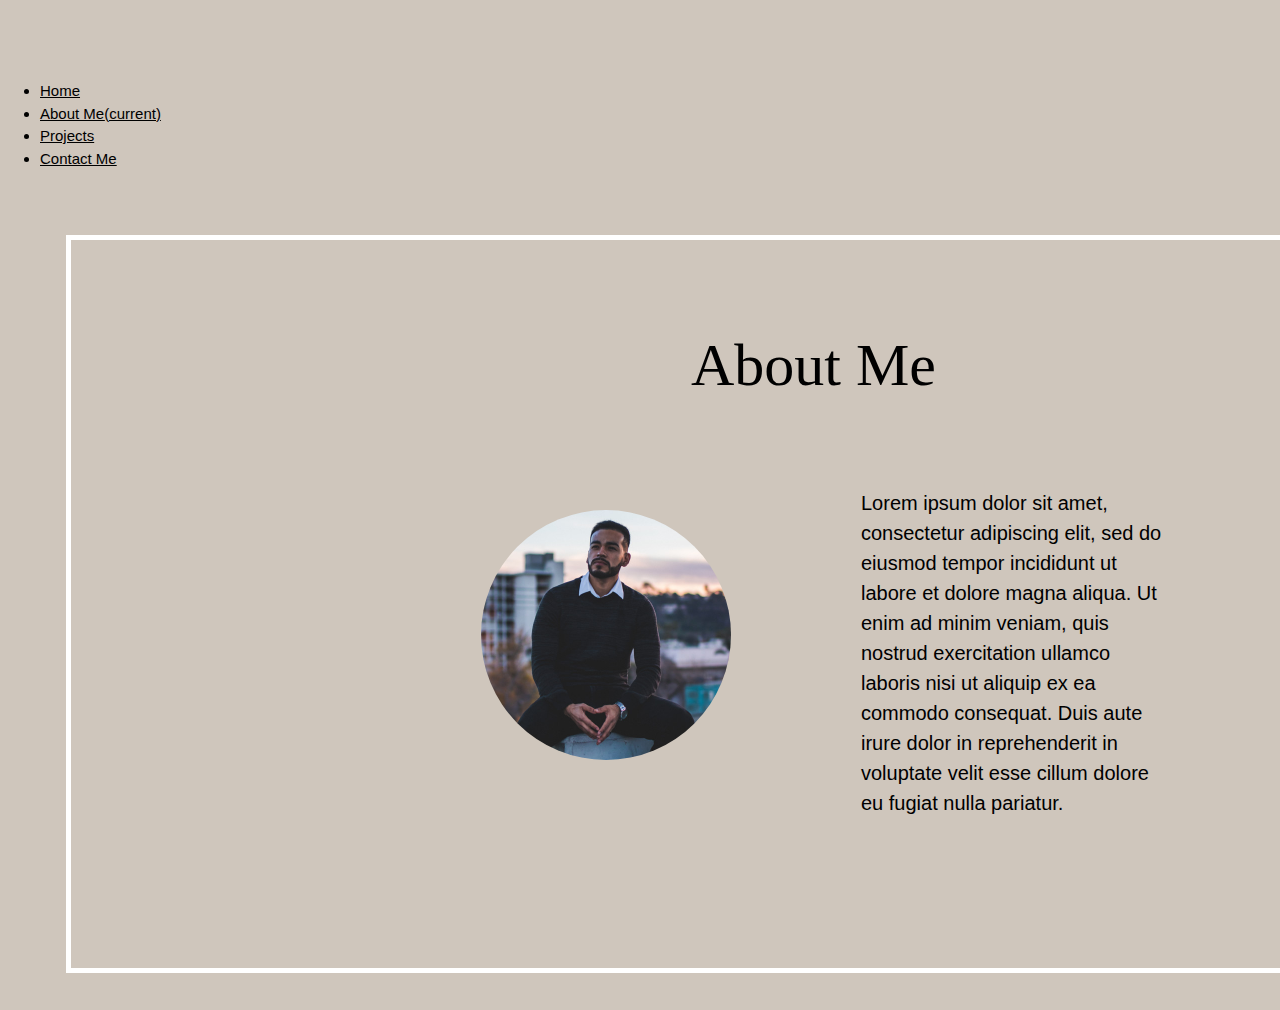
<file: aboutme.html>
<!DOCTYPE html>
<html lang="en">
    <head>
        <link rel="stylesheet" 
        href="https://stackpath.bootstrapcdn.com/bootstrap/4.1.3/css/bootstrap.min.css" 
        integrity="sha384-MCw98/SFnGE8fJT3GXwEOngsV7Zt27NXFoaoApmYm81iuXoPkFOJwJ8ERdknLPMO" 
        crossorigin="anonymous">

        <link rel="stylesheet" href="https://www.w3schools.com/w3css/4/w3.css">
        <link rel="stylesheet" type="text/css" href="./styles.css">
        
    
        <title>About Me</title>
   
    </head>

    <body>
       
        <nav class="navbar navbar-expand-md navbar-dark bg-dark fixed-top">
        
      
            <div class="collapse navbar-collapse" id="navbarsExampleDefault">
              <ul class="navbar-nav mr-auto">
                  
                <li class="nav-item ">
                  <a class="nav-link " href="./index.html">Home</a>
                </li>
                <li class="nav-item active">
                  <a class="nav-link" href="./aboutme.html">About Me<span class="sr-only">(current)</span></a>
                </li>
                <li class="nav-item">
                    <a class="nav-link" href="./projects.html">Projects</a>
                  </li>
                <li class="nav-item">
                    <a class="nav-link" href="./contact.html">Contact Me</a>
                  </li>
             
            </div>
          </nav>

         
          <div class="w3-container">
            
            <div class="square">
                <p class ="aboutme-title"> About Me</p>
              <div class="content">
                  <div class="photoholder"> <img src="assets/me.jpeg" class="photoholder-img" ></div>
                  <div class="contentholder"><p class="mysection"> Lorem ipsum dolor sit amet, consectetur adipiscing elit, sed do eiusmod tempor incididunt ut labore et dolore magna aliqua. Ut enim ad minim veniam, quis nostrud exercitation ullamco laboris nisi ut aliquip ex ea commodo consequat. Duis aute irure dolor in reprehenderit in voluptate velit esse cillum dolore eu fugiat nulla pariatur.  </p></a>.
              </div>
            </div>
          </div>
        

    </body>
</html>
</file>
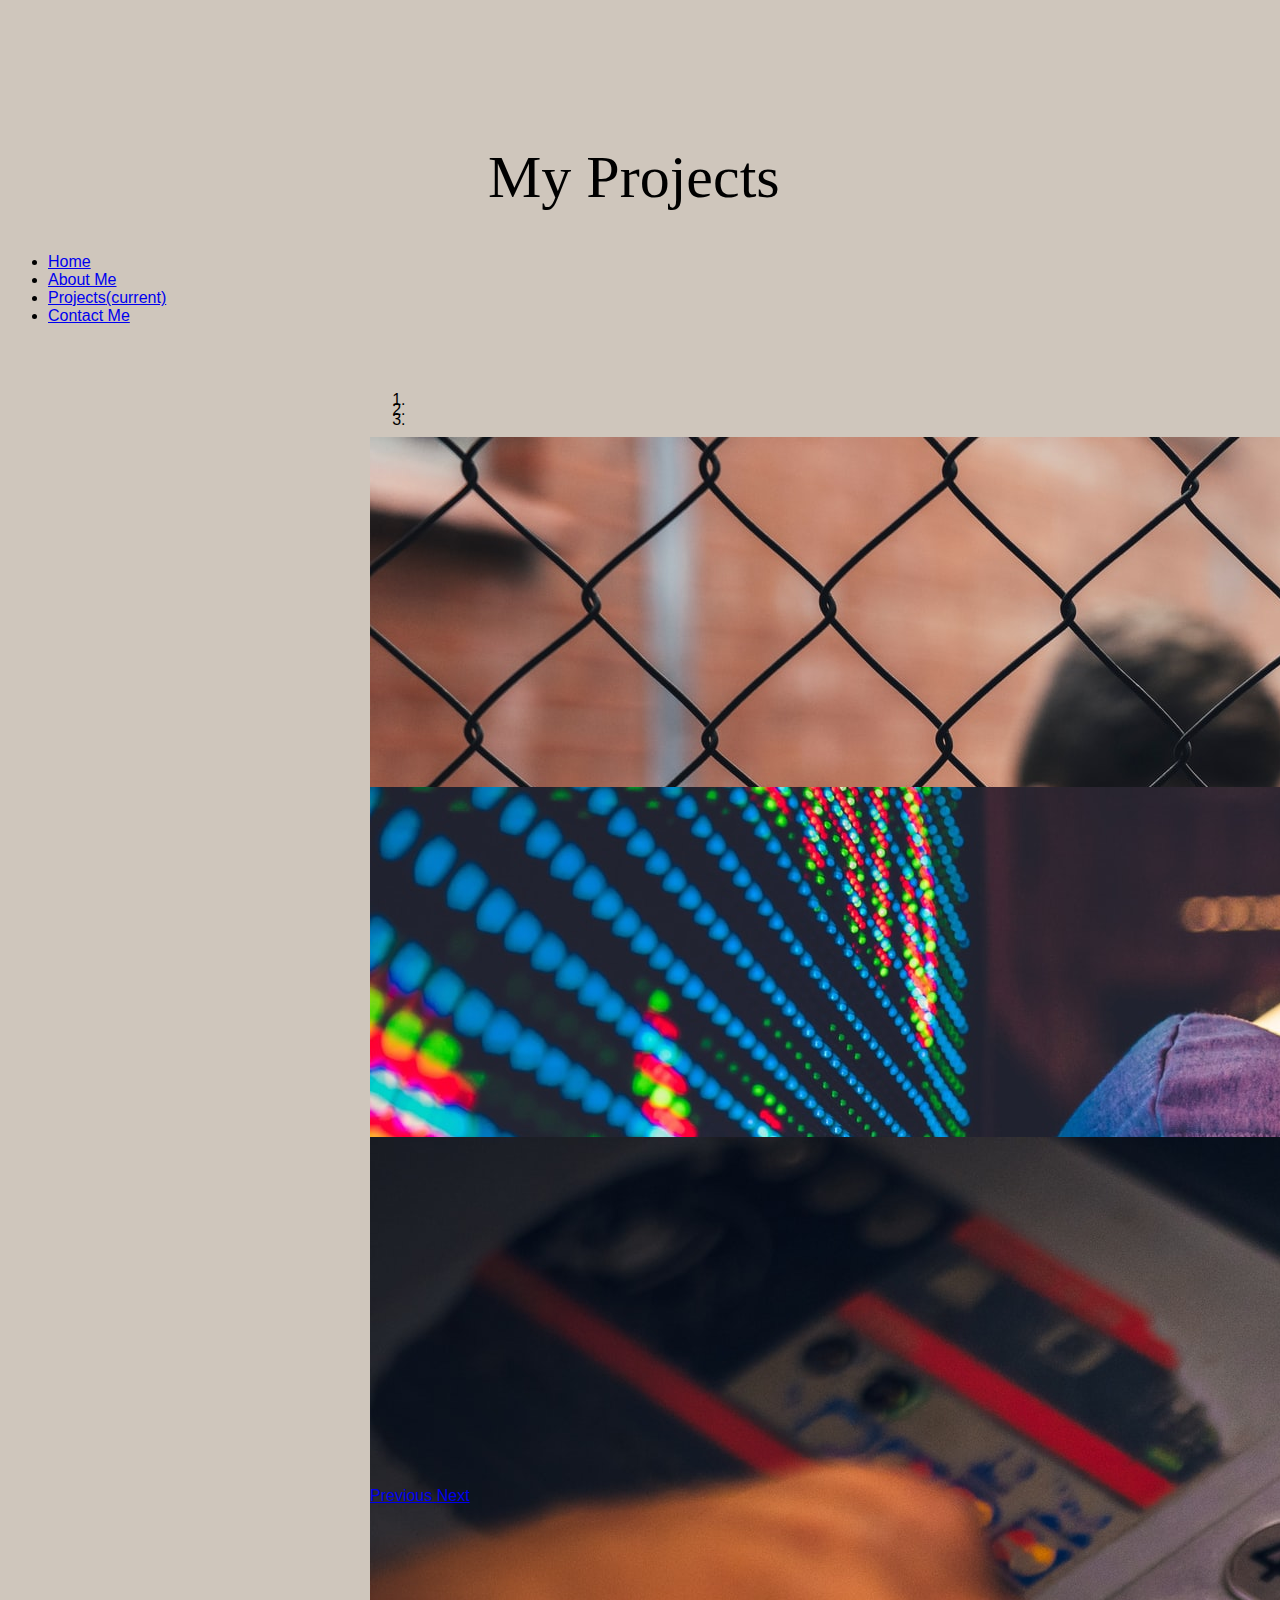
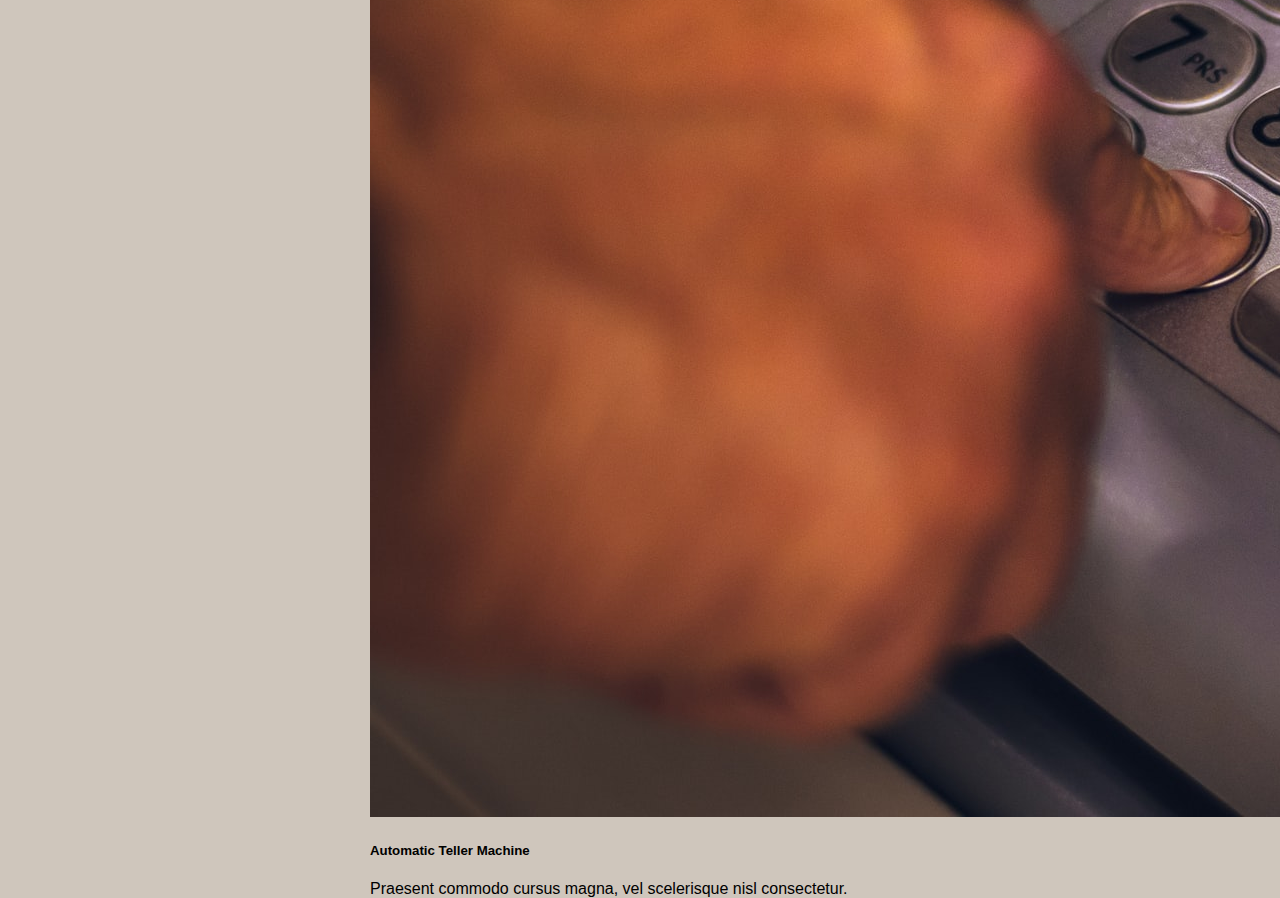
<file: projects.html>
<!DOCTYPE html>
<html lang="en">
    <head>
        <link rel="stylesheet" 
        href="https://stackpath.bootstrapcdn.com/bootstrap/4.1.3/css/bootstrap.min.css" 
        integrity="sha384-MCw98/SFnGE8fJT3GXwEOngsV7Zt27NXFoaoApmYm81iuXoPkFOJwJ8ERdknLPMO" 
        crossorigin="anonymous">
        <link rel="stylesheet" type="text/css" href="./styles.css">
    
        <title>Projects</title>
   
    </head>

    <body>
        <p class="myprojects-title"> My Projects </p>
        <nav class="navbar navbar-expand-md navbar-dark bg-dark fixed-top">
        
      
            <div class="collapse navbar-collapse" id="navbarsExampleDefault">
              <ul class="navbar-nav mr-auto">
                  
                <li class="nav-item ">
                  <a class="nav-link " href="./index.html">Home</a>
                </li>
                <li class="nav-item ">
                  <a class="nav-link" href="./aboutme.html">About Me</a>
                </li>
                <li class="nav-item active">
                  <a class="nav-link" href="./projects.html">Projects<span class="sr-only">(current)</span></a>
                </li>
                <li class="nav-item">
                  <a class="nav-link" href="./contact.html">Contact Me</a>
                </li>
             

            </div>
          </nav>
          
          <div class="container">
              
          
          <div id="carouselExampleCaptions" class="carousel slide" data-ride="carousel">
            <ol class="carousel-indicators">
            
              <li data-target="#carouselExampleCaptions" data-slide-to="0" class="active"></li>
              <li data-target="#carouselExampleCaptions" data-slide-to="1"></li>
              <li data-target="#carouselExampleCaptions" data-slide-to="2"></li>
            </ol>
            <div class="carousel-inner">
              <div class="carousel-item active">
                <img src="./assets/rpsls-2-marcus-wallis.jpg" class="d-block w-100" alt="RPSLS">
                <div class="carousel-caption d-none d-md-block">
                  <h5>Rock, Paper, Scissors, Lizard & Spock</h5>
                  <p>Nulla vitae elit libero, a pharetra augue mollis interdum.</p>
                </div>
              </div>
              <div class="carousel-item">
                <img src="./assets/most-wanted-2-max-bender.jpg" class="d-block w-100" alt="Most Wanted">
                <div class="carousel-caption d-none d-md-block">
                  <h5>Most Wanted</h5>
                  <p>Lorem ipsum dolor sit amet, consectetur adipiscing elit.</p>
                </div>
              </div>
              <div class="carousel-item">
                <img src="./assets/atm-eduardo-soares.jpg" class="d-block w-100" alt="ATM">
                <div class="carousel-caption d-none d-md-block">
                  <h5>Automatic Teller Machine</h5>
                  <p>Praesent commodo cursus magna, vel scelerisque nisl consectetur.</p>
                </div>
              </div>
            </div>
            <a class="carousel-control-prev" href="#carouselExampleCaptions" role="button" data-slide="prev">
              <span class="carousel-control-prev-icon" aria-hidden="true"></span>
              <span class="sr-only">Previous</span>
            </a>
            <a class="carousel-control-next" href="#carouselExampleCaptions" role="button" data-slide="next">
              <span class="carousel-control-next-icon" aria-hidden="true"></span>
              <span class="sr-only">Next</span>
            </a>
          </div>
        </div>
       
     



          <script src="https://code.jquery.com/jquery-3.3.1.slim.min.js" integrity="sha384-q8i/X+965DzO0rT7abK41JStQIAqVgRVzpbzo5smXKp4YfRvH+8abtTE1Pi6jizo" crossorigin="anonymous"></script>
          <script src="https://cdnjs.cloudflare.com/ajax/libs/popper.js/1.14.3/umd/popper.min.js" integrity="sha384-ZMP7rVo3mIykV+2+9J3UJ46jBk0WLaUAdn689aCwoqbBJiSnjAK/l8WvCWPIPm49" crossorigin="anonymous"></script>
          <script src="https://stackpath.bootstrapcdn.com/bootstrap/4.1.3/js/bootstrap.min.js" integrity="sha384-ChfqqxuZUCnJSK3+MXmPNIyE6ZbWh2IMqE241rYiqJxyMiZ6OW/JmZQ5stwEULTy" crossorigin="anonymous"></script>     
    </body>
</html>
</file>
<file: styles.css>
body {
    background-color: #CFC6BC;
    padding-top: 65px;
}


  /* Navigation Bar */
.nav-border {
    border-radius: 30px;    
}

.container {
    width: 100%;
    height: 100%;
    display: flex;
    align-items: center;
    justify-content: center;
    margin-top: 50px;
    margin-left: 50px;
    margin-right: 50px;
    margin-bottom: 50px;
  }
  
  .square {
    position: absolute;
    margin-left: 50px;
    margin-top: 50px;
    margin-right: 50px;
   


    width: 187vmin;
    height: 82vmin;
   
    border: solid white 5px;
    box-sizing: border-box;
    
  }
  
  .square:after {
    content: "";
    display: block;
   
    
    
    
  }
  
  .content {
    position: absolute;
    margin-left: 100px;
    width: 100%;
    height: 100%;
  }
  

  .photoholder {
    
    position: absolute;
    margin-left: 10px;
    margin-top: 150px;
    width: 250px;
    height: 250px;
    
  }

  .photoholder-img{
      border-radius: 50%;
      margin-left: 300px;
    margin-top: 120px;
    width: 250px;
    height: 250px;
  }

  .contentholder {
    position: absolute;
    margin-left: 750px;
    margin-top: 70px;
    width: 500px;
    height: 700px;
    font-size: 20px;
  }

 .mysection{
    position: relative;
    margin-left: -60px;
  margin-top: 178px;
  width: 312px;
  height: 250px;
 }

 .aboutme-title{

    position: absolute;
    margin-left: 620px;
    margin-top: 80px;
    width: 300px;
    height: 50px;
    font-size: 60px;
    font-family: "Brush Script MT", cursive;
 }

.myprojects-title{
    margin-left: 480px;
    margin-top: 70px;
    width: 300px;
    height: 50px;
    font-size: 60px;
    font-family: "Brush Script MT", cursive;
    
}

.background-resized{
    background-image: url(./assets/main_bg-emile-perron.jpg);
    width: 1200px;
    height:900px;
    
    background-size: cover; /* or contain depending on what you want */
    background-position: center center;
    background-repeat: no-repeat;
    text-align:center;
    margin:auto;
    padding:0;

}


.home-message{
    margin-left: -160px;
    padding-top: 200px;
    width: 300px;
    height: 50px;
    font-size: 40px;
    color: #CFC6BC;
    font-family: "Brush Script MT", cursive;
}
  /* external css: flickity.css */

* {
    -webkit-box-sizing: border-box;
    box-sizing: border-box;
  }
  
  body { font-family: sans-serif; }
  
  .gallery {
    background: #EEE;
  }
  
  .gallery-cell {
    width: 66%;
    height: 200px;
    margin-right: 10px;
    background: #8C8;
    counter-increment: gallery-cell;
  }
  
  /* cell number */
  .gallery-cell:before {
    display: block;
    text-align: center;
    content: counter(gallery-cell);
    line-height: 200px;
    font-size: 80px;
    color: white;
  }


  .carousel {
    width:640px;
    height:360px;
  }

  .carousel-inner > .item > img {
      position: absolute;
    width:640px;
    height:360px;
  }

  .carousel-item {
    height: 350px;
}

.carousel-indicators li {
    width: 10px;
    height: 10px;
    border-radius: 100%;
}
.carousel-indicators {
    bottom: -50px;
}

body.contact {
    padding-top:20px;
}
</file>
